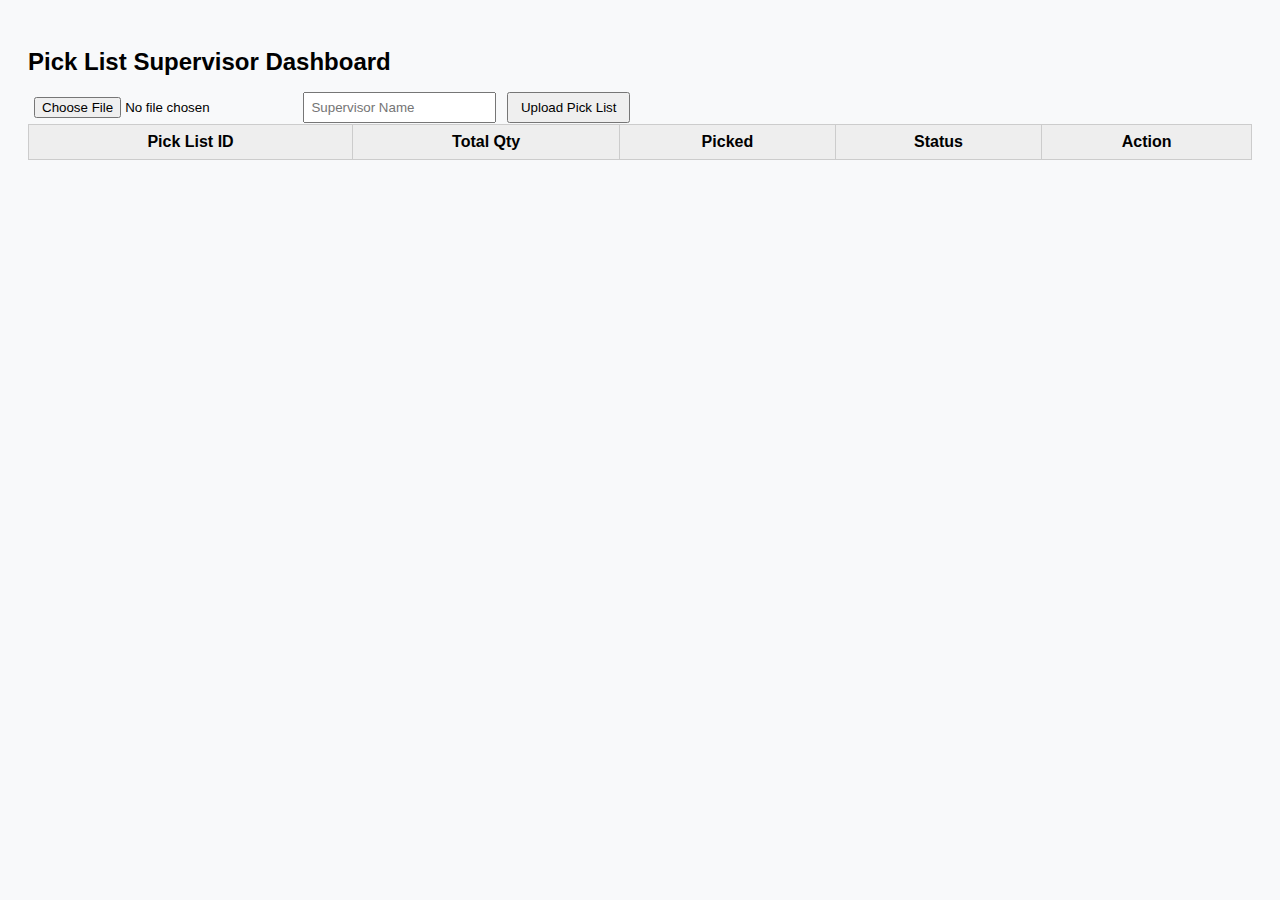
<file: supervisor/index.html>
<!DOCTYPE html>
<html>
<head>
  <title>Pick List Supervisor</title>
  <link rel="stylesheet" href="style.css">
  <script src="../config/config.js"></script>
</head>
<body>
<h2>Pick List Supervisor Dashboard</h2>

<input type="file" id="pdf">
<input type="text" id="supervisor" placeholder="Supervisor Name">
<button onclick="upload()">Upload Pick List</button>

<table id="list">
<thead>
<tr>
<th>Pick List ID</th>
<th>Total Qty</th>
<th>Picked</th>
<th>Status</th>
<th>Action</th>
</tr>
</thead>
<tbody></tbody>
</table>

<script src="app.js"></script>
</body>
</html>
</file>
<file: supervisor/style.css>
body {
  font-family: Arial, sans-serif;
  padding: 20px;
  background: #f8f9fa;
}

h2 {
  margin-bottom: 15px;
}

.upload-box {
  margin-bottom: 20px;
}

input[type="file"],
input[type="text"] {
  padding: 6px;
  margin-right: 6px;
}

button {
  padding: 6px 12px;
  cursor: pointer;
}

table {
  width: 100%;
  border-collapse: collapse;
  background: #fff;
}

th, td {
  border: 1px solid #ccc;
  padding: 8px;
  text-align: center;
}

th {
  background: #eee;
}

.empty {
  color: #888;
}

.btn-delete {
  color: #c0392b;
}

.btn-close {
  color: #d35400;
}

.locked {
  color: #999;
}
</file>
